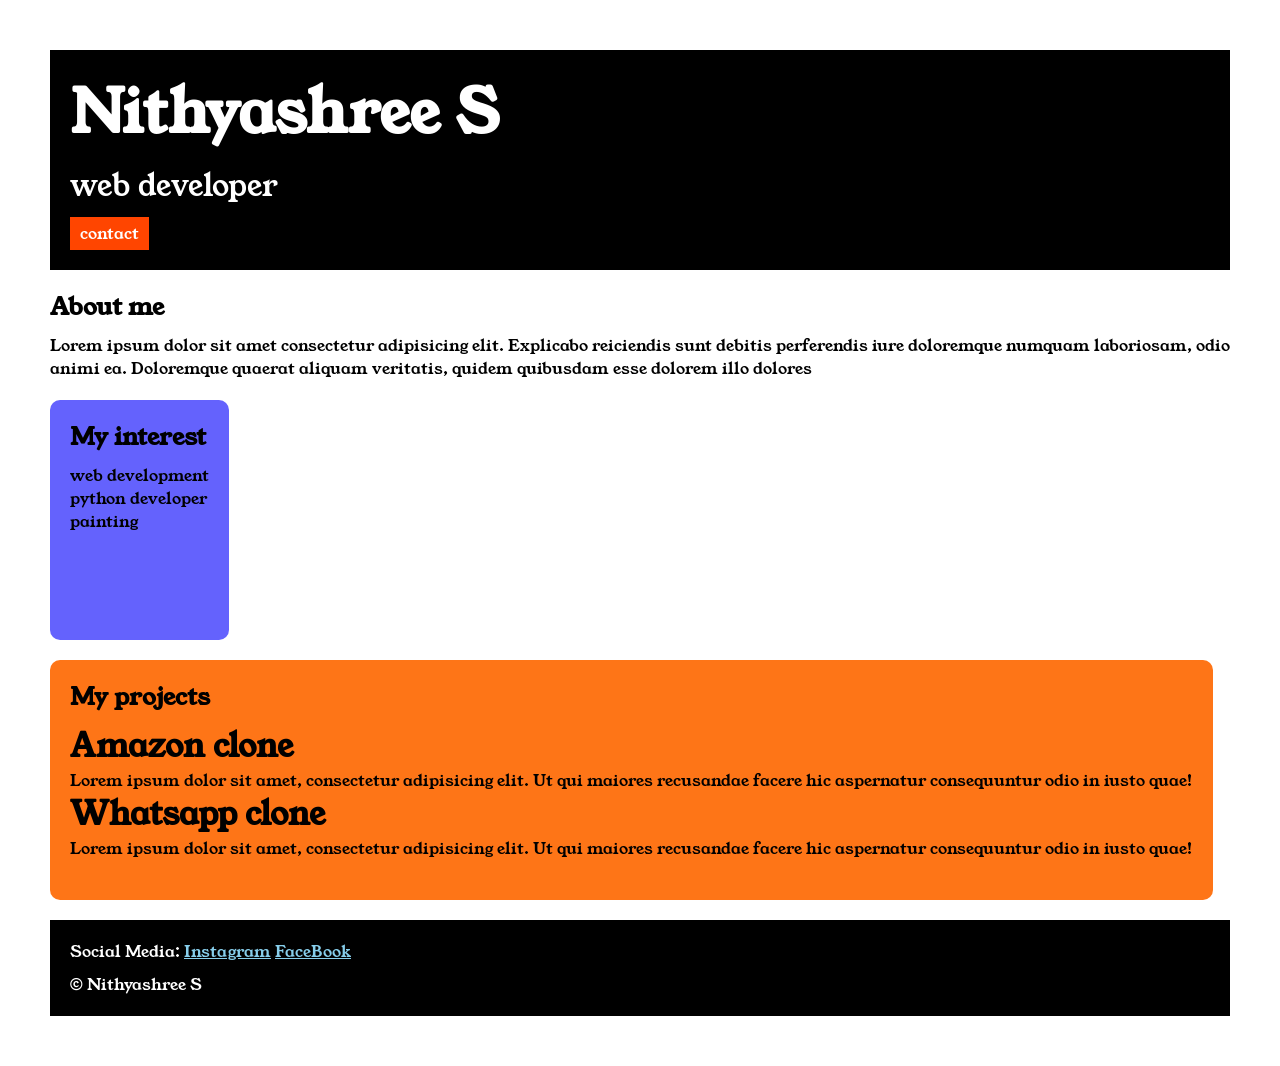
<file: index.html>
<!DOCTYPE html>
<html lang="en">

<head>
    <meta charset="UTF-8">
    <meta name="viewport" content="width=device-width, initial-scale=1.0">
    <title>My portfolio</title>
    <link rel="stylesheet" href="style.css">
    <link rel="preconnect" href="https://fonts.googleapis.com">
<link rel="preconnect" href="https://fonts.gstatic.com" crossorigin>
<link href="https://fonts.googleapis.com/css2?family=Young+Serif&display=swap" rel="stylesheet">
</head>

<body>
    <div class="container">

    <div class="section-one">
        <h1 class="section-one__name">Nithyashree S</h1>
        <p class="section-one__role">web developer</p>
        <a class="section-one__contact" href="contact.html">contact</a>
    </div>
    
    <div class="section-two">
    <h2 class="section-two__title">About me</h2>
    <p class="section-two__desc">Lorem ipsum dolor sit amet consectetur adipisicing elit. Explicabo reiciendis sunt debitis perferendis iure
        doloremque numquam laboriosam, odio animi ea. Doloremque quaerat aliquam veritatis, quidem quibusdam esse
        dolorem illo dolores</p>

    </div>

    <div class="section-three">
    <h2 class="section-three__title">My interest</h2>
    <ul class="section-three__desc">
        <li>web development</li>
        <li>python developer</li>
        <li>painting</li>
    </ul>
    </div>

    <div class="section-four">
    <h2 class="section-four__title">My projects</h2>
    <ul class="section-four__desc">
        <li>
            <h1>Amazon clone</h1>
            <p>Lorem ipsum dolor sit amet, consectetur adipisicing elit. Ut qui maiores recusandae facere hic aspernatur
                consequuntur odio in iusto quae!</p>
        </li>

        <li>
            <h1>Whatsapp clone</h1>
            <p>Lorem ipsum dolor sit amet, consectetur adipisicing elit. Ut qui maiores recusandae facere hic aspernatur
                consequuntur odio in iusto quae!</p>
        </li>
    </ul>
    </div>

    <div class="section-five">
    <p class="section-five__title">Social Media:
        <a href="#">Instagram</a>
        <a href="#">FaceBook</a>
    </p>
    <p class="section-five__desc">&copy; Nithyashree S</P>
    </div>
</div>
</body>
</html>
</file>
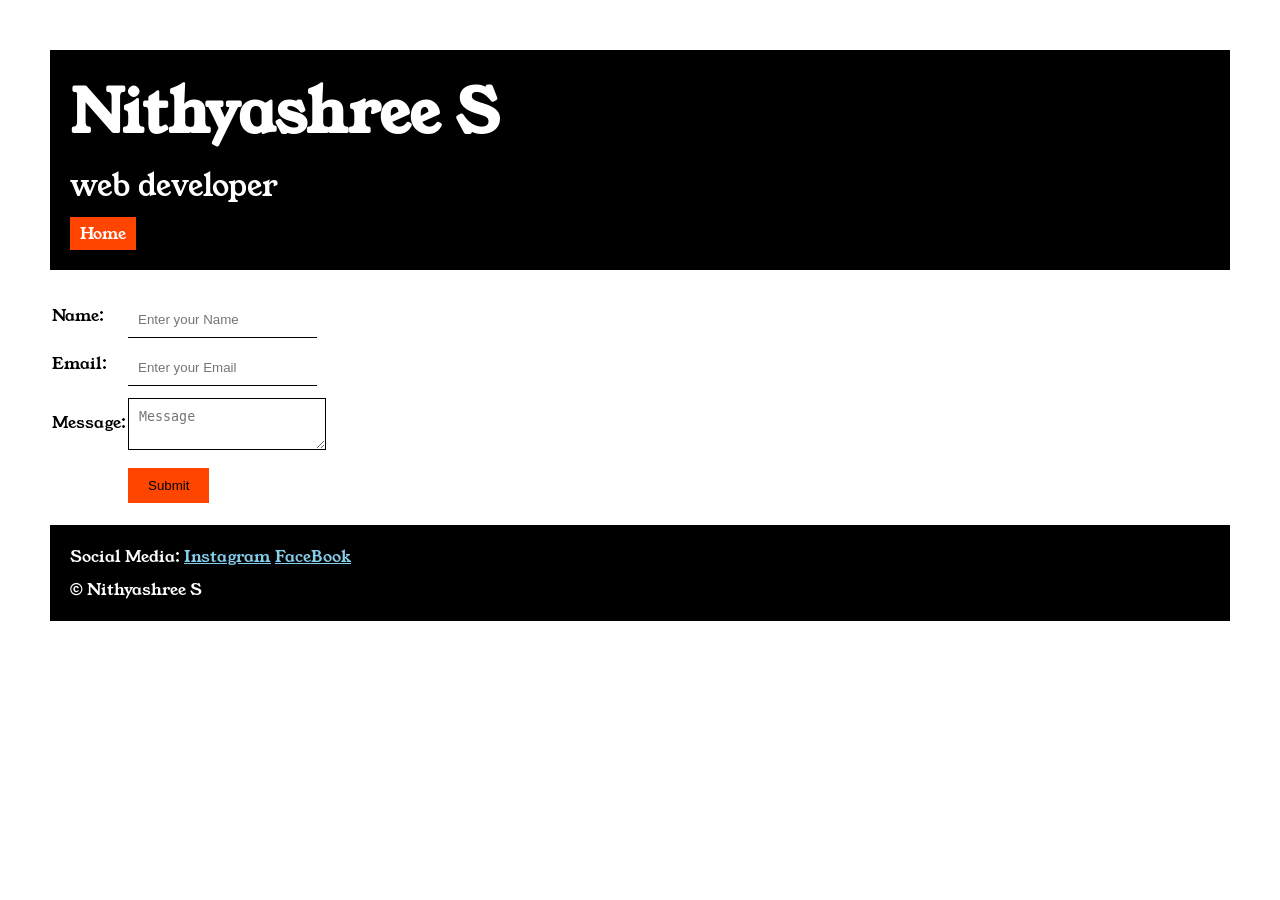
<file: contact.html>
<!DOCTYPE html>
<html lang="en">

<head>
    <meta charset="UTF-8">
    <meta name="viewport" content="width=device-width, initial-scale=1.0">
    <title>Contact</title>
    <link rel="stylesheet" href="style.css">
    <link rel="preconnect" href="https://fonts.googleapis.com">
    <link rel="preconnect" href="https://fonts.gstatic.com" crossorigin>
    <link href="https://fonts.googleapis.com/css2?family=Young+Serif&display=swap" rel="stylesheet">
</head>
</head>

<body>

    <div class="container">

        <div class="section-one">
            <h1 class="section-one__name">Nithyashree S</h1>
            <p class="section-one__role">web developer</p>
            <a class="section-one__contact" href="index.html">Home</a>
        </div>

        <div class="contact-form">
            <form>
                <table>
                    <tr>
                        <td>Name:</td>
                        <td><input type="text" placeholder="Enter your Name" class="contact-form__input"></td>
                    </tr>

                    <tr>
                        <td>Email:</td>
                        <td><input type="email" placeholder="Enter your Email" class="contact-form__input"></td>
                    </tr>

                    <tr>
                        <td>Message:</td>
                        <td><textarea placeholder="Message" class="contact-form__textarea"></textarea></td>
                    </tr>

                    <tr>
                        <td></td>
                        <td><input type="Submit" class="contact-form__submit"></td>
                    </tr>
                </table>
            </form>
        </div>
        <div class="section-five">
            <p class="section-five__title">Social Media:
                <a href="#">Instagram</a>
                <a href="#">FaceBook</a>
            </p>
            <p class="section-five__desc">&copy; Nithyashree S</P>
        </div>
</body>

</html>
</div>
</file>
<file: style.css>
*{
    padding: 0;
    margin: 0;
}
body{
    font-family: "Young Serif", serif;
}
.container{
    padding: 50px;
}
.section-one{
    background-color: black;
    color: white;
    padding: 20px;
}
.section-one__contact{
    background-color: orangered;
    color: white;
    text-decoration: none;
    padding-left: 10px;
    padding-right: 10px;
    padding-top: 5px;
    padding-bottom: 5px;
    display: inline-block;
    margin-top: 10px;
}
.section-one__name{
    font-size: 60px;
}
.section-one__role{
    font-size: 30px;
    margin-top: 10px;
}
.section-two,.section-three,.section-four,.section-five{
    margin-top: 20px;
}
.section-two__desc,.section-three__desc,.section-four__desc,.section-five__desc{
    margin-top: 10px;
}
.section-five{
    background-color: black;
    color: white;
    padding: 20px;
}
.section-five__title a{
    color: skyblue;
}
.section-three li,.section-four li{
    list-style: none;
}
.section-three{
    background-color: #6462FD;
    color: black;
    padding: 20px;
    display: inline-block;
    height: 200px;
    border-radius: 10px;
    vertical-align: top;
}
.section-four{
    background-color: #fe7517;
    color: black;
    padding: 20px;
    display: inline-block;
    height: 200px;
    border-radius: 10px;
    vertical-align: top;
}

.contact-form{
    margin-top: 20px;
}
.contact-form__input,.contact-form__textarea,.contact-form__submit{
    margin-top: 10px;
}

.contact-form__input{
    padding: 10px;
    border: none;
    border-bottom: solid black 1px;
}

.contact-form__textarea{
    padding: 10px;
    border: none;
    border: solid black 1px;
}

.contact-form__submit{
    padding-top: 10px;
    padding-bottom: 10px;
    padding-left: 20px;
    padding-right: 20px;
    background-color: orangered;
    color: black;
    border: none;
}
</file>
